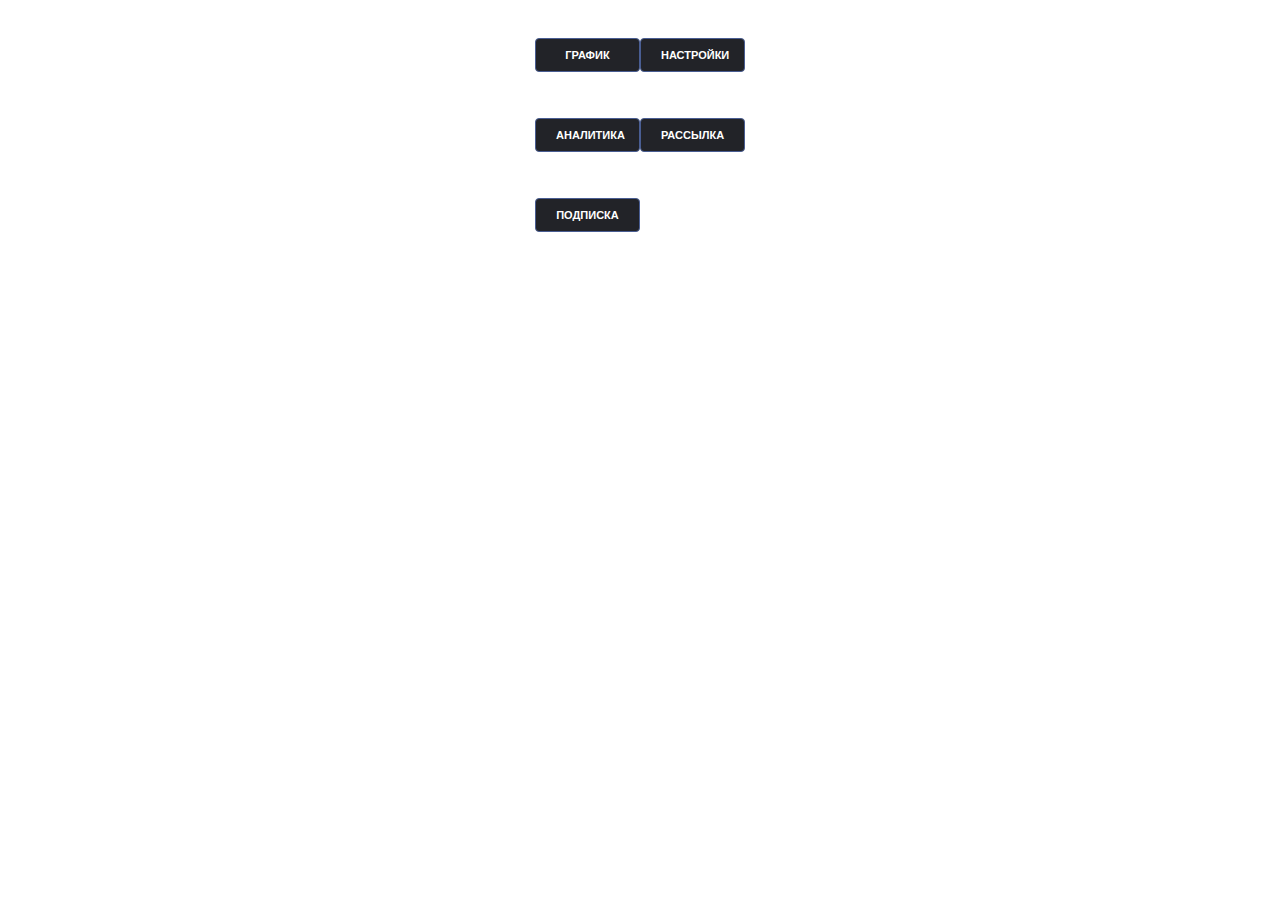
<file: index.html>
<!DOCTYPE html>
<html lang="en">
<head>
  <meta charset="UTF-8" name=viewport content="width=device-width, initial-scale=1.0">
  <title>Главная</title>
  <link rel="stylesheet" href="style.css">
</head>
<body>
<div class="container">
  <div class="calendar">
    <table id="table_cal">
    </table>
  </div>
  <div class="buttons">
    <div class="item">

    <button class="btn" onclick="Graphic()" id="btn1">График</button>

    </div>
    <div class="item">

      <button class="btn"  id="btn2">Настройки</button>

    </div>
    <div class="item">

      <button class="btn" id="btn3">Аналитика</button>

    </div>
    <div class="item">

      <button class="btn" id="btn4">Рассылка</button>
    </div>
    <div class="item">

      <button class="btn" id="btn5">Подписка</button>
    </div>
    
  </div>
</div>
  <script src="https://telegram.org/js/telegram-web-app.js"></script>
  <script src="apps.js"></script>
</body>
</html>
</file>
<file: style.css>
body{
  align-content:center;
  align-items: center;
  display: flex;
  flex-direction: column;
  flex-wrap: nowrap;
  height: 100vh;
  justify-content: flex-start;
  margin: 0px;
  width: 100vw;
  color: var(--tg-theme-text-color);
  background: var(--tg-theme-secondary-bg-color);

}
.container{

}
.calendar {
  max-width: inherit;
  position: relative;
  height: inherit;
  margin: 0;


}
.buttons {
  display: grid;
  grid-template-columns: 1fr 1fr;
  grid-template-rows: 80px 80px;
  padding-top: 20px;

}
.item{
  text-align: center;
}
.btn{
  font-family: sans-serif;
  font-weight: bold;
  text-align: center;
  width: 105px;
  display: inline-block;
  padding: 10px 20px;
  border: 1.5px solid #495D92;
  border-radius: 4px;
  color: white;
  background: #222328;
  text-transform: uppercase;
  font-weight: 700;
  font-size: 11px;
}
table {
  font-family: Calibri, Helvetica, sans-serif;
  font-weight: bold;
  text-align: center;
  border-collapse: separate;
  border-spacing: 4px;
  color: white;
  font-size: 9px;
  display: inline-block;
  poiner-events: none;


}
td {
  padding: 10px;
  border: 1.5px solid #666666;
  background: #2B2B2B ;
  border-radius: 4px;
}
.ChangeColorGreen {
  border: 1.5px solid #55C478;
  background: #2B382E;
  border-radius: 4px;
}
.ChangeColorPurple {
  border: 1.5px solid #A186E3;
  background: #28252E;
  border-radius: 4px;
}
.ChangeColorRed {
  background: #2D2121;
  border: 1.5px solid #D64E50;
  border-radius: 4px;
}
.timeAndWeek {
  background: #222328;
  border: 1.5px solid #495D92;
}
.btnBack {
  font-weight: 700;
  font-size: 11px;
  font-family: sans-serif;
  font-weight: bold;
  text-align: center;
  width: 70px;
  display: inline-block;
  padding: 10px 20px;
  border: 1.5px solid #495D92;
  border-radius: 4px;
  color: white;
  background: #222328;
  right: 80%;
  margin-right: 80%;
  transform: none;
  display: block;
}
.Week_calendar {

  color: white;
  border: 1.5px solid #495D92;
  background: #222328;
  width: 70px;
}
</file>
